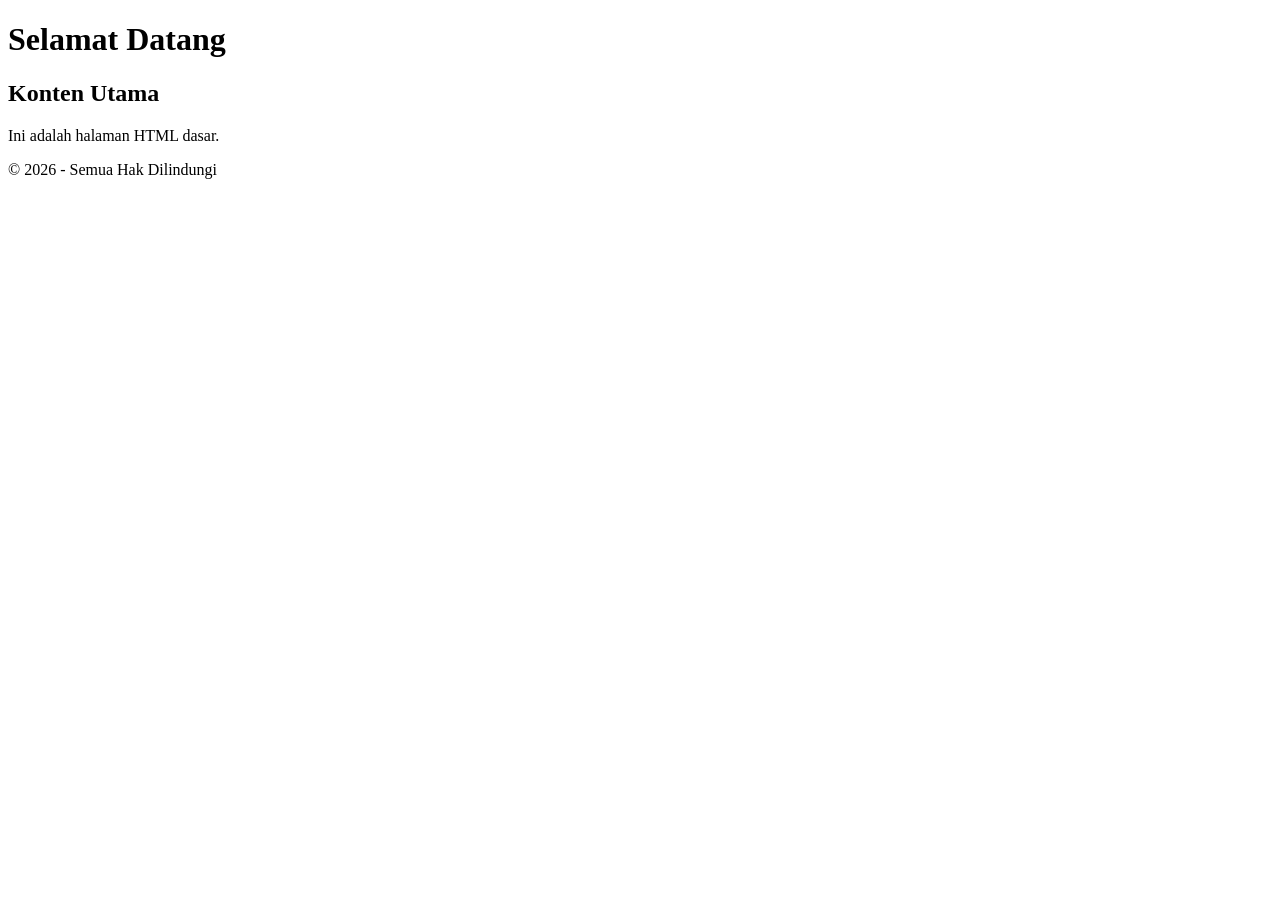
<file: index.html>
<!doctype html>
<html lang="id">
  <head>
    <meta charset="UTF-8" />
    <meta name="viewport" content="width=device-width, initial-scale=1.0" />
    <title>Halaman Utama</title>
  </head>
  <body>
    <header>
      <h1>Selamat Datang</h1>
    </header>

    <main>
      <h2>Konten Utama</h2>
      <p>Ini adalah halaman HTML dasar.</p>
    </main>

    <footer>
      <p>&copy; 2026 - Semua Hak Dilindungi</p>
    </footer>
  </body>
</html>
</file>
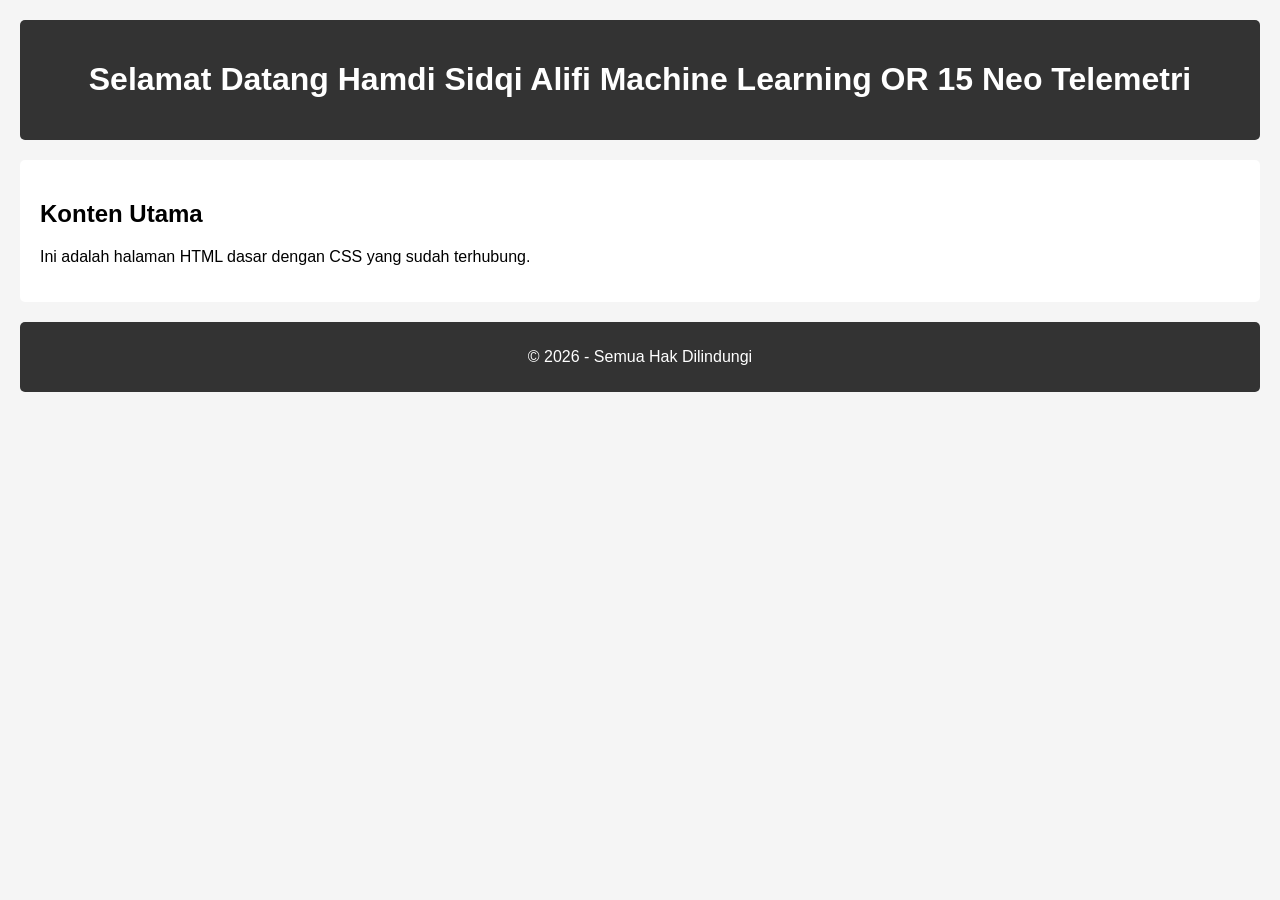
<file: index1.html>
<!doctype html>
<html lang="id">
  <head>
    <meta charset="UTF-8" />
    <meta name="viewport" content="width=device-width, initial-scale=1.0" />
    <title>Halaman Utama</title>
    <link rel="stylesheet" href="stylecuy.css" />
  </head>
  <body>
    <header>
      <h1>Selamat Datang Hamdi Sidqi Alifi Machine Learning OR 15 Neo Telemetri</h1>
    </header>

    <main>
      <h2>Konten Utama</h2>
      <p>Ini adalah halaman HTML dasar dengan CSS yang sudah terhubung.</p>
    </main>

    <footer>
      <p>&copy; 2026 - Semua Hak Dilindungi</p>
    </footer>
  </body>
</html>
</file>
<file: stylecuy.css>
body {
  font-family: Arial, sans-serif;
  margin: 0;
  padding: 20px;
  background-color: #f5f5f5;
}

header {
  background-color: #333;
  color: white;
  padding: 20px;
  text-align: center;
  border-radius: 5px;
}

main {
  background-color: white;
  padding: 20px;
  margin-top: 20px;
  border-radius: 5px;
}

footer {
  background-color: #333;
  color: white;
  padding: 10px;
  text-align: center;
  margin-top: 20px;
  border-radius: 5px;
}
</file>
